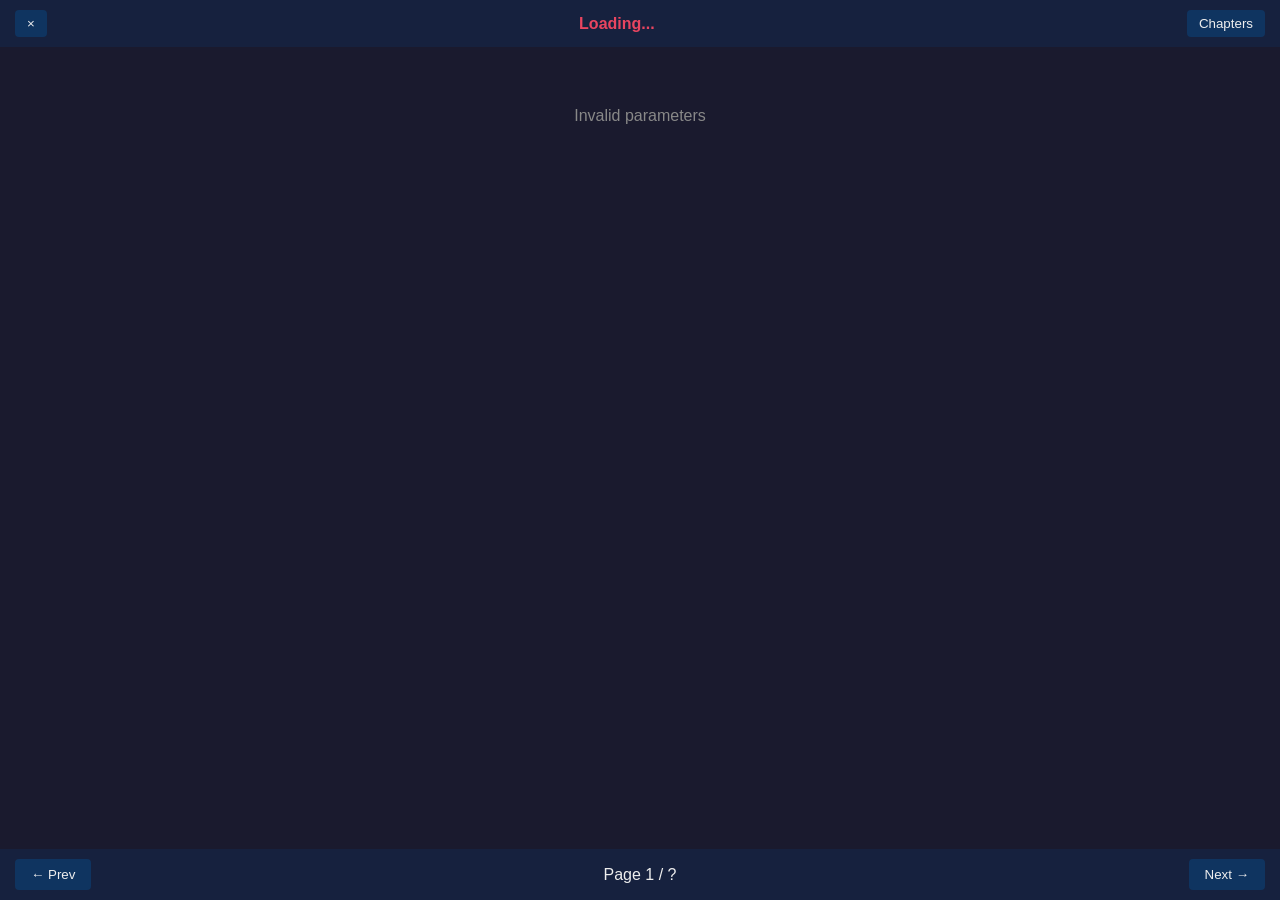
<file: reader/index.html>
<!DOCTYPE html>
<html lang="en">
<head>
  <meta charset="UTF-8">
  <meta name="viewport" content="width=device-width, initial-scale=1.0">
  <title>Asura Scans Reader</title>
  <style>
    * { margin: 0; padding: 0; box-sizing: border-box; }
    body { background: #1a1a2e; color: #eee; font-family: -apple-system, BlinkMacSystemFont, 'Segoe UI', Roboto, sans-serif; overflow: hidden; }
    .reader-container { display: flex; flex-direction: column; height: 100vh; }
    .reader-header { display: flex; justify-content: space-between; align-items: center; padding: 10px 15px; background: #16213e; }
    .reader-header h2 { font-size: 16px; color: #e94560; }
    .reader-header button { background: #0f3460; border: none; color: #eee; padding: 6px 12px; border-radius: 4px; cursor: pointer; }
    .reader-body { flex: 1; overflow-y: auto; display: flex; flex-direction: column; align-items: center; padding: 20px; }
    .reader-body img { max-width: 100%; max-height: 85vh; object-fit: contain; margin: 5px auto; }
    .reader-footer { display: flex; justify-content: space-between; align-items: center; padding: 10px 15px; background: #16213e; }
    .reader-footer button { background: #0f3460; border: none; color: #eee; padding: 8px 16px; border-radius: 4px; cursor: pointer; }
    .reader-footer button:disabled { opacity: 0.4; }
    .loading { text-align: center; padding: 40px; color: #888; }
  </style>
</head>
<body>
  <div class="reader-container">
    <div class="reader-header">
      <button id="closeBtn">&times;</button>
      <h2 id="readerTitle">Loading...</h2>
      <button id="chaptersBtn">Chapters</button>
    </div>
    <div class="reader-body" id="readerBody">
      <div class="loading">Loading pages...</div>
    </div>
    <div class="reader-footer">
      <button id="prevBtn">&larr; Prev</button>
      <span id="pageInfo">Page 1 / ?</span>
      <button id="nextBtn">Next &rarr;</button>
    </div>
  </div>
  <script>
    const params = new URLSearchParams(location.search);
    const slug = params.get('slug');
    const chapterNum = params.get('ch');
    let images = [];
    let currentPage = 0;

    if (!slug || !chapterNum) {
      document.getElementById('readerBody').innerHTML = '<div class="loading">Invalid parameters</div>';
    } else {
      document.getElementById('readerTitle').textContent = slug + ' - Ch ' + chapterNum;
      loadChapter();
    }

    async function loadChapter() {
      try {
        const res = await fetch('https://api.asurascans.com/api/series/' + slug + '/chapters/' + chapterNum);
        const data = await res.json();
        const pages = (data.data || {}).chapter?.pages || [];
        images = pages.map(p => p.url);
        renderPages();
      } catch (err) {
        document.getElementById('readerBody').innerHTML = '<div class="loading">Error: ' + err.message + '</div>';
      }
    }

    function renderPages() {
      const body = document.getElementById('readerBody');
      body.innerHTML = images.map((url, i) => '<img src="' + url + '" style="display:' + (i === 0 ? 'block' : 'none') + '">').join('');
      updateNav();
    }

    function updateNav() {
      document.getElementById('pageInfo').textContent = 'Page ' + (currentPage + 1) + ' / ' + images.length;
      document.getElementById('prevBtn').disabled = currentPage === 0;
      document.getElementById('nextBtn').disabled = currentPage === images.length - 1;
    }

    function showPage() {
      const imgs = document.querySelectorAll('.reader-body img');
      imgs.forEach((img, i) => { img.style.display = i === currentPage ? 'block' : 'none'; });
      updateNav();
    }

    document.getElementById('prevBtn').addEventListener('click', () => { if (currentPage > 0) { currentPage--; showPage(); } });
    document.getElementById('nextBtn').addEventListener('click', () => { if (currentPage < images.length - 1) { currentPage++; showPage(); } });
    document.getElementById('closeBtn').addEventListener('click', () => window.close());
    document.getElementById('chaptersBtn').addEventListener('click', () => {
      // Go back to popup
      window.close();
    });

    document.onkeydown = (e) => {
      if (e.key === 'ArrowLeft' && currentPage > 0) { currentPage--; showPage(); }
      if (e.key === 'ArrowRight' && currentPage < images.length - 1) { currentPage++; showPage(); }
    };
  </script>
</body>
</html>
</file>
